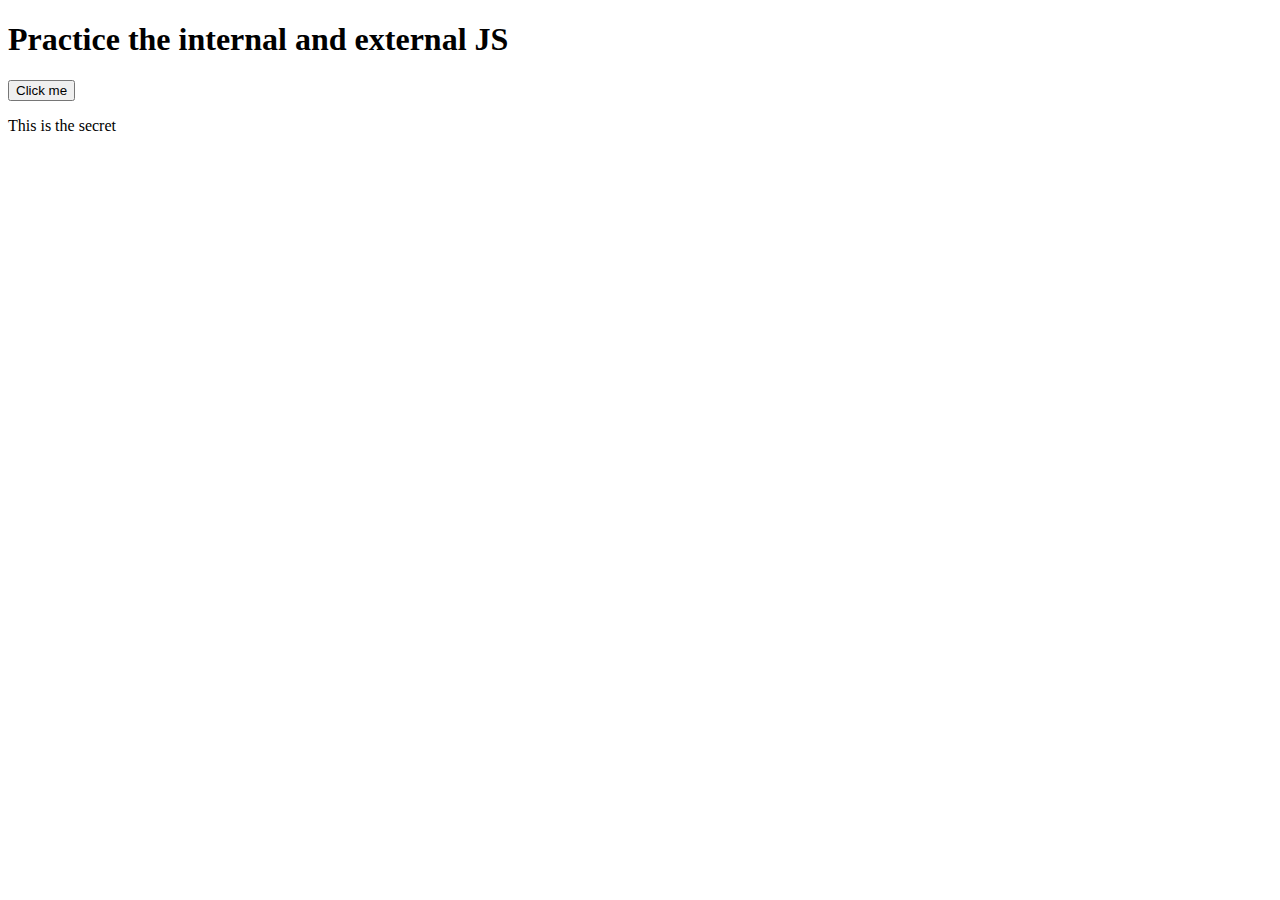
<file: Day1_ReviseJS/project1/index.html>
<!DOCTYPE html>
<html>

<head>
    <title>Inline/external JS</title>
    <link rel="stylesheet" href="./styles.css">
</head>


<body>
    <h1>Practice the internal and external JS</h1>
    <button class="btn">Click me</button>
    <p class="text show_hidden">This is the secret</p>


    <script>
        const x = document.querySelector(".text"); // Use querySelector for a single element
        document.querySelector(".btn").addEventListener("click", () => {
            if (x.classList.contains("show_hidden")) {
                x.classList.remove("show_hidden")
            } else {
                x.classList.add("show_hidden")
            }
        });
    </script>

    <!-- or
    <script src="./script.js">
    </script> -->
</body>

</html>
</file>
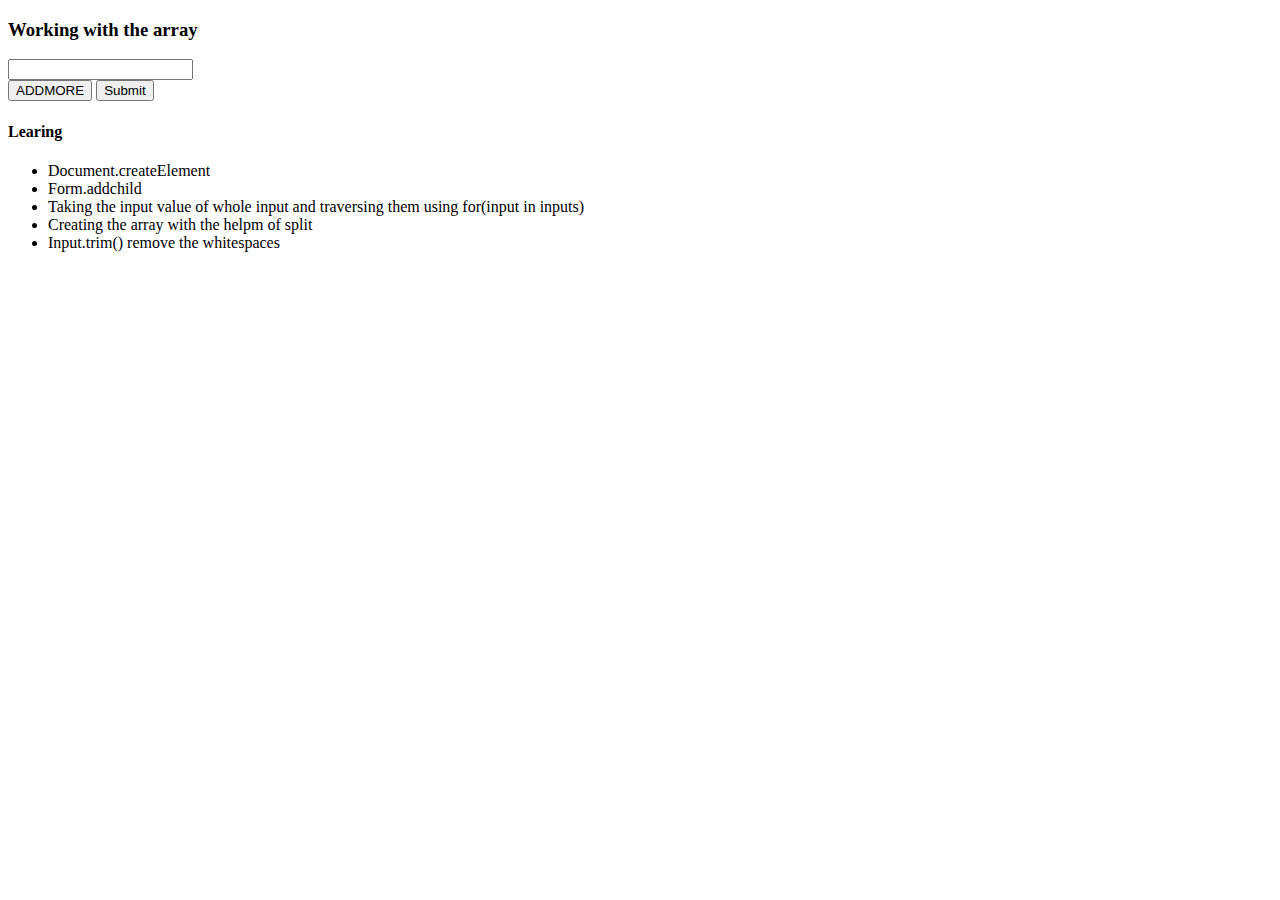
<file: Day1_ReviseJS/project3/index.html>
<!DOCTYPE html>

<html>

<head>
    <title>Play with array</title>
</head>

<body>
    <h3>Working with the array</h3>
    <form id="takeArr">
        <input type="text" id="input1" name="input1" />
    </form>
    <button id="addmore">ADDMORE</button>
    <button id="btn">Submit</button>
    <script type="module" src="./script.js">
        const arr = Array(); arr[0] = document.getElementById("addmore").addEventListener("click", (e) => { e.preventDefault(); const form = document.getElementById("takeArr"); const inputcount = form.getElementsByTagName("input").length; const newinput = document.createElement("input");
        newinput.id = "input" + (inputcount + 1); newinput.name = "input" + (inputcount + 1); form.appendChild(newinput) }); document.getElementById("btn").addEventListener("click", (e) => { const inputs = document.getElementsByTagName("input"); for (const
        input of inputs) { if (input.value.trim() !== '') { arr.push(input.value); } } console.log(arr); }); //creating array using the split const input1 = "i am hero" console.log(input1) const splitedInput1 = input1.split(" "); console.log(splitedInput1);
    </script>
    <br>
    <h4>Learing</h4>
    <ul>
        <li>Document.createElement</li>
        <li>Form.addchild</li>
        <li>Taking the input value of whole input and traversing them using for(input in inputs)</li>
        <li>Creating the array with the helpm of split</li>
        <li>Input.trim() remove the whitespaces</li>
    </ul>
</body>

</html>
</file>
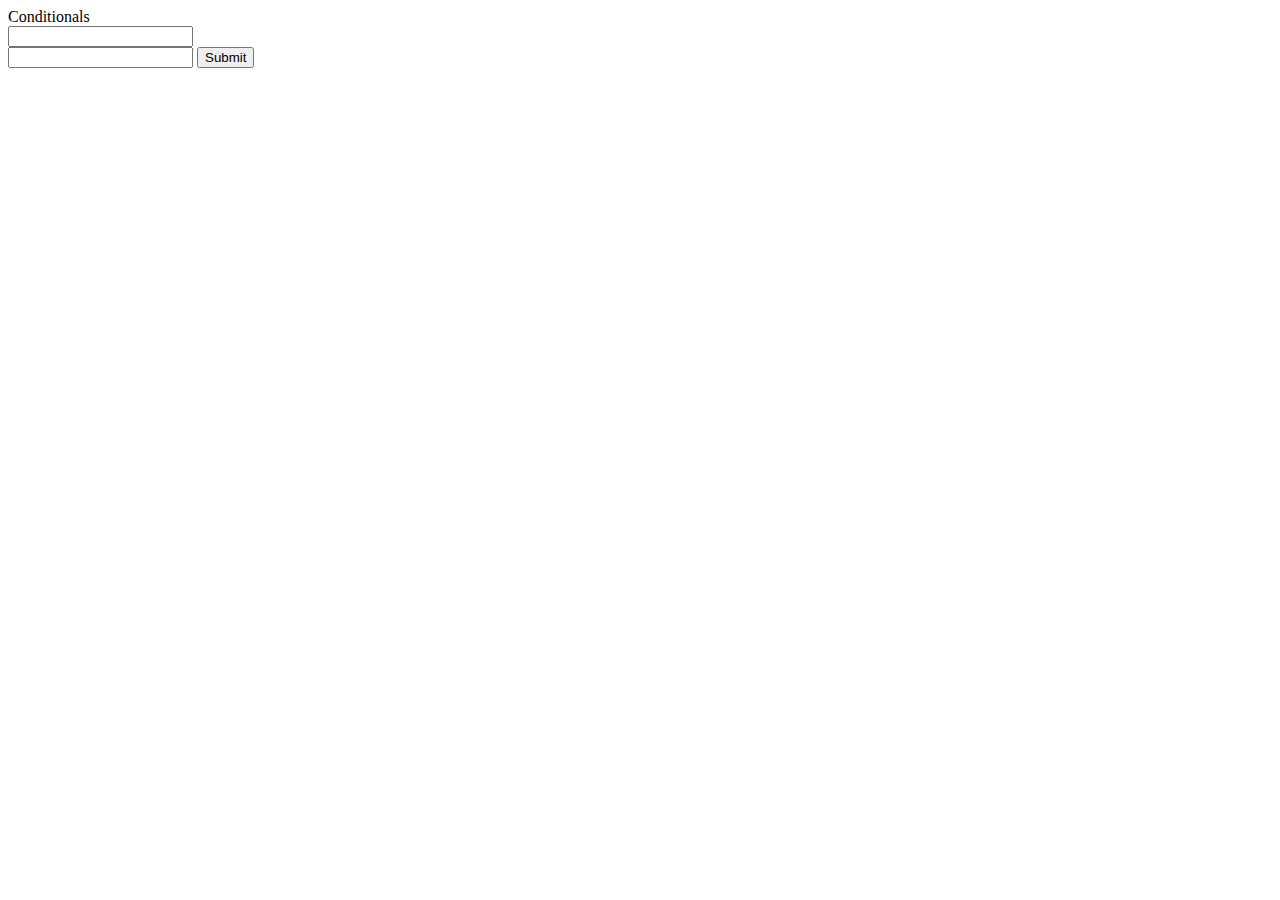
<file: Day1_ReviseJS/project4/index.html>
<!DOCTYPE html>
<html>

<head>Conditionals
</head>

<body>
    <br>
    <input type="text" name="age" id="age" />
    <br>
    <input type="text" name="age" id="marks" />

    <button id="btn">Submit</button>
    <h5 id="output"></h5>
    <br>
    <h5 id="output1"></h5>
    <script src="./script.js">
    </script>
</body>

</html>
</file>
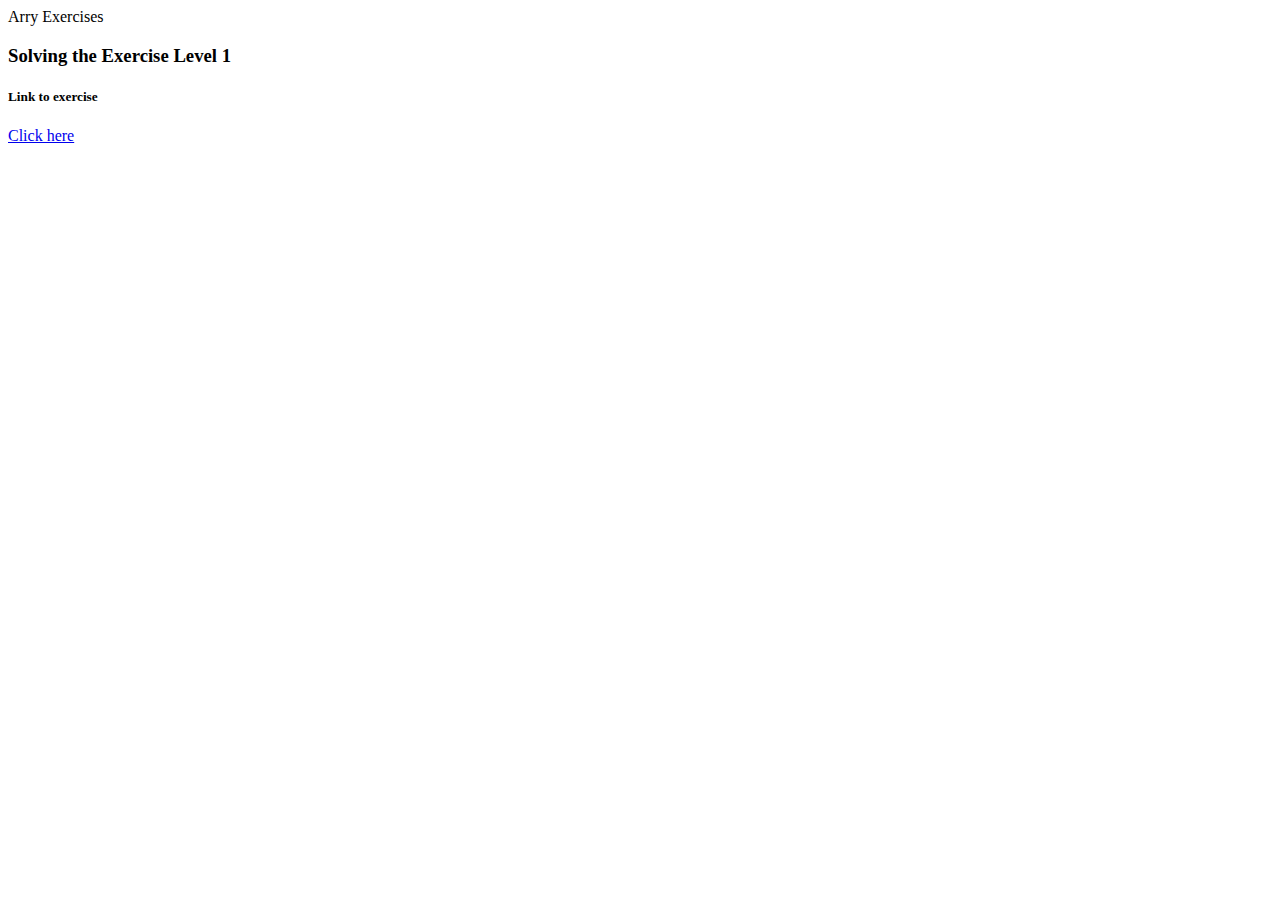
<file: Day1_ReviseJS/project3/index2.html>
<!DOCTYPE html>
<html>

<head>Arry Exercises</head>

<body>
    <h3>Solving the Exercise Level 1</h3>
    <h5>Link to exercise</h5>
    <a href="https://www.30daysofreact.com/posts/64c58ae79338b87c24cafc04">Click here</a>
    <script>
        const countries = [
            'Albania',
            'Bolivia',
            'Canada',
            'Denmark',
            'Ethiopia',
            'Finland',
            'Germany',
            'Hungary',
            'Ireland',
            'Japan',
            'Kenya',
        ]

        const webTechs = [
            'HTML',
            'CSS',
            'JavaScript',
            'React',
            'Redux',
            'Node',
            'MongoDB',
        ]
        const arr = Array();
        const arry = [1, 2, 3, 4, 5, 6];
        const x = arry.length;
        console.log(x)
        const first = arry[0];
        console.log(first)
        const middleIndex = Math.floor(x / 2);
        const middle = arr[middleIndex];
        console.log(middle);
        const last = arry[x - 1];
        console.log(last);
        const arr1 = ['one', 'two', 'three', 'four', 'five'];
        for (let i = 0; i < arr1.length; i++) {
            console.log(arr1[i].toUpperCase())
        }
        console.log(arr1.toString());
        console.log(arr1.includes('one'));
        console.log(arr1.sort());
        console.log(arr1.reverse());
        console.log(arr1.slice(0, 3));
        console.log(arr1.slice(3, 6));
        console.log(arr1.splice(3, 4, 4, 5, 6, 8));
    </script>
</body>

</html>
</file>
<file: Day1_ReviseJS/project1/styles.css>
.text {
    display: none;
}

.text.show_hidden {
    display: block;
}
</file>
